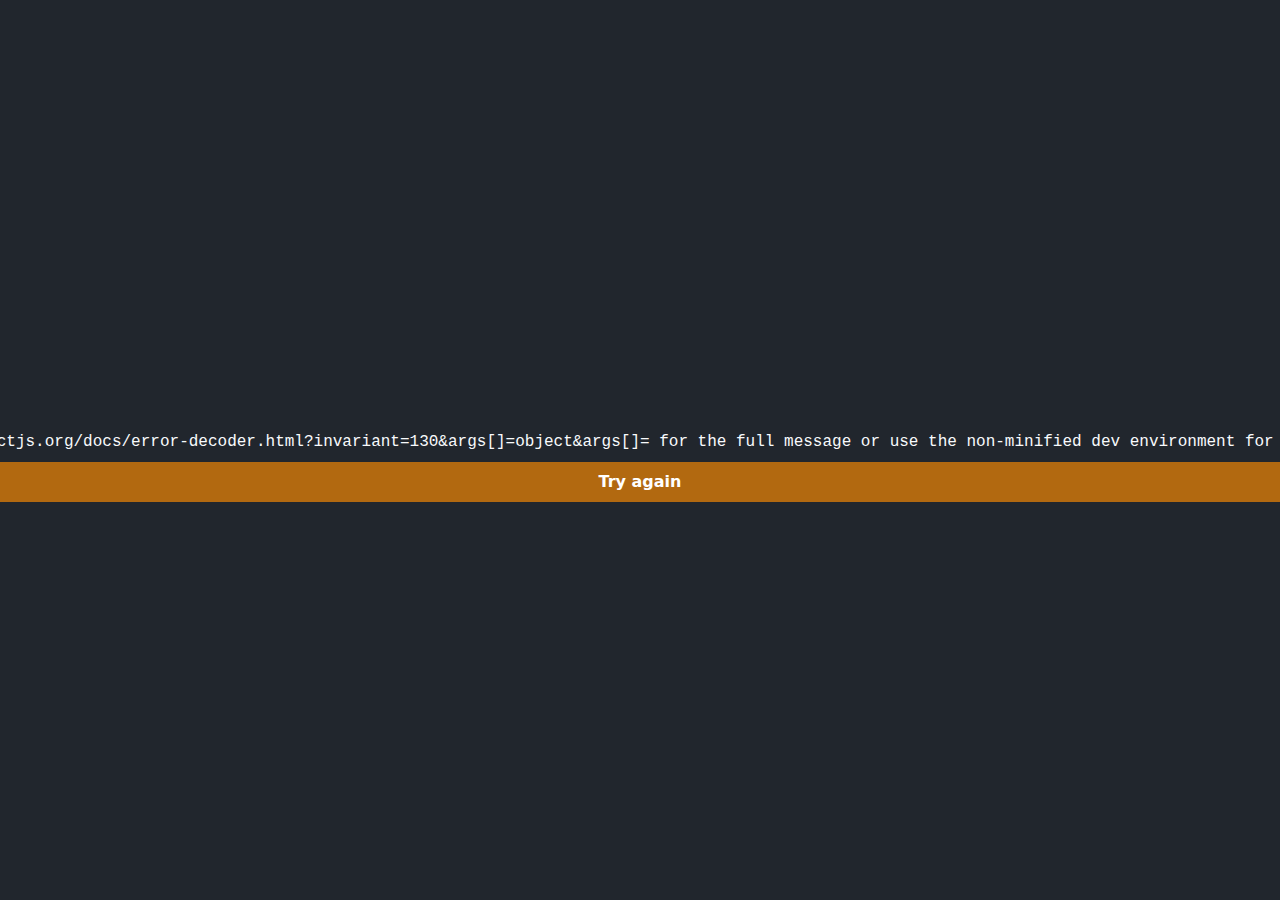
<file: index.html>
<!DOCTYPE html>
<html lang="en">
	<head>
		<meta charset="utf-8" />
		<link rel="icon" href="/favicon.ico" />
		<meta name="viewport" content="width=device-width, initial-scale=1" />
		<meta name="theme-color" content="#000000" />
		<meta name="description" content="Website created by OCC CS Club" />
		<link rel="manifest" href="/manifest.json" />
		<title>Software Development Club</title>
		<script type="module" crossorigin src="/assets/index.1b333a22.js"></script>
		<link rel="stylesheet" href="/assets/index.2f209082.css">
	</head>
	<body >
		<div id="root"></div>
		
	</body>
</html>
</file>
<file: assets/index.2f209082.css>
.navbar{position:relative;display:flex;height:3.5rem;justify-content:space-between;--tw-bg-opacity: 1;background-color:rgb(23 168 255 / var(--tw-bg-opacity));--tw-text-opacity: 1;color:rgb(255 255 255 / var(--tw-text-opacity))}.navbrand{float:left;display:flex;flex-direction:row;align-items:center;justify-items:start;padding-left:0}@media (min-width: 1024px){.navbrand{padding-left:2.5rem}}.navbrand h1{padding-left:.5rem;font-size:1.5rem;line-height:2rem;font-weight:700;--tw-text-opacity: 1;color:rgb(0 0 0 / var(--tw-text-opacity))}.navbar-img-link{margin-left:0;margin-right:0}.navbar-brand-img{margin-left:2.5rem;height:2.5rem;width:2.5rem;border-radius:9999px}.navbar-nav{margin-right:1rem;display:flex;height:100%;max-width:100%}@media (min-width: 1024px){.navbar-nav{margin-right:5rem}}.navbar-nav ul{margin-right:.75rem;display:flex;height:100%;width:100%;list-style-type:none;align-items:center;justify-content:flex-start;padding:0}.responsive{z-index:30;margin-right:0;min-height:100vh;width:12rem;--tw-bg-opacity: 1;background-color:rgb(0 0 0 / var(--tw-bg-opacity));padding-top:5rem}.responsive-lists{flex-direction:column;align-items:flex-start;justify-content:flex-start}.responsive-link{--tw-text-opacity: 1;color:rgb(255 255 255 / var(--tw-text-opacity))}.responsive-item{margin-bottom:3rem}.responsive-btn{position:absolute;right:1rem;z-index:40;cursor:pointer;align-items:center;justify-content:center;border-radius:.25rem;transition-duration:.3s;transition-timing-function:cubic-bezier(.4,0,.2,1)}.responsive-btn:hover{--tw-bg-opacity: 1;background-color:rgb(190 114 0 / var(--tw-bg-opacity))}.navbar-item{display:flex;width:10rem;align-items:center;justify-content:center;padding-top:.875rem;padding-bottom:.875rem;font-weight:700}.navbar-item:hover{cursor:pointer;--tw-bg-opacity: 1;background-color:rgb(190 114 0 / var(--tw-bg-opacity))}@media (min-width: 768px){.navbar-item{width:7rem}}@media (min-width: 1024px){.navbar-item{width:10rem;padding-top:.75rem;padding-bottom:.75rem}}.navbar-link{text-align:center;font-size:1.5rem;line-height:2rem;--tw-text-opacity: 1;color:rgb(255 255 255 / var(--tw-text-opacity))}.group:hover .navbar-link{--tw-text-opacity: 1;color:rgb(255 255 255 / var(--tw-text-opacity))}@media (min-width: 768px){.navbar-link{font-size:1.25rem;line-height:1.75rem;--tw-text-opacity: 1;color:rgb(33 33 33 / var(--tw-text-opacity));transition-duration:.3s;transition-timing-function:cubic-bezier(.4,0,.2,1)}}@media (min-width: 1024px){.navbar-link{font-size:1.5rem;line-height:2rem}}.nav-icon-close{height:3rem;width:3rem}.nav-icon-menu{height:3rem;width:3rem;--tw-text-opacity: 1;color:rgb(0 0 0 / var(--tw-text-opacity))}.nav-icon-menu:hover{--tw-text-opacity: 1;color:rgb(255 255 255 / var(--tw-text-opacity))}.dropdown{display:flex;width:100%;justify-content:center}.dropdown-content{position:absolute;z-index:20;display:none;width:10rem;--tw-translate-y: 2.75rem;transform:translate(var(--tw-translate-x),var(--tw-translate-y)) rotate(var(--tw-rotate)) skew(var(--tw-skew-x)) skewY(var(--tw-skew-y)) scaleX(var(--tw-scale-x)) scaleY(var(--tw-scale-y));--tw-bg-opacity: 1;background-color:rgb(255 255 255 / var(--tw-bg-opacity));--tw-shadow: 0 10px 15px -3px rgb(0 0 0 / .1), 0 4px 6px -4px rgb(0 0 0 / .1);--tw-shadow-colored: 0 10px 15px -3px var(--tw-shadow-color), 0 4px 6px -4px var(--tw-shadow-color);box-shadow:var(--tw-ring-offset-shadow, 0 0 #0000),var(--tw-ring-shadow, 0 0 #0000),var(--tw-shadow);--tw-shadow-color: #000;--tw-shadow: var(--tw-shadow-colored) }.group:hover .dropdown-content{display:block}@media (min-width: 768px){.dropdown-content{top:3.5rem;width:8rem;--tw-translate-y: 0px;transform:translate(var(--tw-translate-x),var(--tw-translate-y)) rotate(var(--tw-rotate)) skew(var(--tw-skew-x)) skewY(var(--tw-skew-y)) scaleX(var(--tw-scale-x)) scaleY(var(--tw-scale-y))}}@media (min-width: 1024px){.dropdown-content{top:3.5rem;width:10rem}}.dropdown-link{display:block;padding-top:.5rem;padding-bottom:.5rem;text-align:center;font-size:1.25rem;line-height:1.75rem;--tw-text-opacity: 1;color:rgb(33 33 33 / var(--tw-text-opacity));transition-duration:.3s;transition-timing-function:cubic-bezier(.4,0,.2,1)}.dropdown-link:hover{--tw-bg-opacity: 1;background-color:rgb(83 83 83 / var(--tw-bg-opacity));--tw-text-opacity: 1;color:rgb(255 255 255 / var(--tw-text-opacity))}@media (min-width: 768px){.dropdown-link{font-size:1.125rem;line-height:1.75rem}}@media (min-width: 1024px){.dropdown-link{font-size:1.25rem;line-height:1.75rem}}*,:before,:after{box-sizing:border-box;border-width:0;border-style:solid;border-color:currentColor}:before,:after{--tw-content: ""}html,:host{line-height:1.5;-webkit-text-size-adjust:100%;tab-size:4;font-family:ui-sans-serif,system-ui,sans-serif,"Apple Color Emoji","Segoe UI Emoji",Segoe UI Symbol,"Noto Color Emoji";font-feature-settings:normal;font-variation-settings:normal;-webkit-tap-highlight-color:transparent}body{margin:0;line-height:inherit}hr{height:0;color:inherit;border-top-width:1px}abbr:where([title]){-webkit-text-decoration:underline dotted;text-decoration:underline dotted}h1,h2,h3,h4,h5,h6{font-size:inherit;font-weight:inherit}a{color:inherit;text-decoration:inherit}b,strong{font-weight:bolder}code,kbd,samp,pre{font-family:ui-monospace,SFMono-Regular,Menlo,Monaco,Consolas,Liberation Mono,Courier New,monospace;font-feature-settings:normal;font-variation-settings:normal;font-size:1em}small{font-size:80%}sub,sup{font-size:75%;line-height:0;position:relative;vertical-align:baseline}sub{bottom:-.25em}sup{top:-.5em}table{text-indent:0;border-color:inherit;border-collapse:collapse}button,input,optgroup,select,textarea{font-family:inherit;font-feature-settings:inherit;font-variation-settings:inherit;font-size:100%;font-weight:inherit;line-height:inherit;letter-spacing:inherit;color:inherit;margin:0;padding:0}button,select{text-transform:none}button,input:where([type="button"]),input:where([type="reset"]),input:where([type="submit"]){-webkit-appearance:button;background-color:transparent;background-image:none}:-moz-focusring{outline:auto}:-moz-ui-invalid{box-shadow:none}progress{vertical-align:baseline}::-webkit-inner-spin-button,::-webkit-outer-spin-button{height:auto}[type=search]{-webkit-appearance:textfield;outline-offset:-2px}::-webkit-search-decoration{-webkit-appearance:none}::-webkit-file-upload-button{-webkit-appearance:button;font:inherit}summary{display:list-item}blockquote,dl,dd,h1,h2,h3,h4,h5,h6,hr,figure,p,pre{margin:0}fieldset{margin:0;padding:0}legend{padding:0}ol,ul,menu{list-style:none;margin:0;padding:0}dialog{padding:0}textarea{resize:vertical}input::placeholder,textarea::placeholder{opacity:1;color:#9ca3af}button,[role=button]{cursor:pointer}:disabled{cursor:default}img,svg,video,canvas,audio,iframe,embed,object{display:block;vertical-align:middle}img,video{max-width:100%;height:auto}[hidden]{display:none}*,:before,:after{--tw-border-spacing-x: 0;--tw-border-spacing-y: 0;--tw-translate-x: 0;--tw-translate-y: 0;--tw-rotate: 0;--tw-skew-x: 0;--tw-skew-y: 0;--tw-scale-x: 1;--tw-scale-y: 1;--tw-pan-x: ;--tw-pan-y: ;--tw-pinch-zoom: ;--tw-scroll-snap-strictness: proximity;--tw-gradient-from-position: ;--tw-gradient-via-position: ;--tw-gradient-to-position: ;--tw-ordinal: ;--tw-slashed-zero: ;--tw-numeric-figure: ;--tw-numeric-spacing: ;--tw-numeric-fraction: ;--tw-ring-inset: ;--tw-ring-offset-width: 0px;--tw-ring-offset-color: #fff;--tw-ring-color: rgb(59 130 246 / .5);--tw-ring-offset-shadow: 0 0 #0000;--tw-ring-shadow: 0 0 #0000;--tw-shadow: 0 0 #0000;--tw-shadow-colored: 0 0 #0000;--tw-blur: ;--tw-brightness: ;--tw-contrast: ;--tw-grayscale: ;--tw-hue-rotate: ;--tw-invert: ;--tw-saturate: ;--tw-sepia: ;--tw-drop-shadow: ;--tw-backdrop-blur: ;--tw-backdrop-brightness: ;--tw-backdrop-contrast: ;--tw-backdrop-grayscale: ;--tw-backdrop-hue-rotate: ;--tw-backdrop-invert: ;--tw-backdrop-opacity: ;--tw-backdrop-saturate: ;--tw-backdrop-sepia: ;--tw-contain-size: ;--tw-contain-layout: ;--tw-contain-paint: ;--tw-contain-style: }::backdrop{--tw-border-spacing-x: 0;--tw-border-spacing-y: 0;--tw-translate-x: 0;--tw-translate-y: 0;--tw-rotate: 0;--tw-skew-x: 0;--tw-skew-y: 0;--tw-scale-x: 1;--tw-scale-y: 1;--tw-pan-x: ;--tw-pan-y: ;--tw-pinch-zoom: ;--tw-scroll-snap-strictness: proximity;--tw-gradient-from-position: ;--tw-gradient-via-position: ;--tw-gradient-to-position: ;--tw-ordinal: ;--tw-slashed-zero: ;--tw-numeric-figure: ;--tw-numeric-spacing: ;--tw-numeric-fraction: ;--tw-ring-inset: ;--tw-ring-offset-width: 0px;--tw-ring-offset-color: #fff;--tw-ring-color: rgb(59 130 246 / .5);--tw-ring-offset-shadow: 0 0 #0000;--tw-ring-shadow: 0 0 #0000;--tw-shadow: 0 0 #0000;--tw-shadow-colored: 0 0 #0000;--tw-blur: ;--tw-brightness: ;--tw-contrast: ;--tw-grayscale: ;--tw-hue-rotate: ;--tw-invert: ;--tw-saturate: ;--tw-sepia: ;--tw-drop-shadow: ;--tw-backdrop-blur: ;--tw-backdrop-brightness: ;--tw-backdrop-contrast: ;--tw-backdrop-grayscale: ;--tw-backdrop-hue-rotate: ;--tw-backdrop-invert: ;--tw-backdrop-opacity: ;--tw-backdrop-saturate: ;--tw-backdrop-sepia: ;--tw-contain-size: ;--tw-contain-layout: ;--tw-contain-paint: ;--tw-contain-style: }.container{width:100%}@media (min-width: 640px){.container{max-width:640px}}@media (min-width: 768px){.container{max-width:768px}}@media (min-width: 1024px){.container{max-width:1024px}}@media (min-width: 1280px){.container{max-width:1280px}}@media (min-width: 1536px){.container{max-width:1536px}}.collapse{visibility:collapse}.absolute{position:absolute}.left-1\/2{left:50%}.top-1\/2{top:50%}.m-auto{margin:auto}.mx-1{margin-left:.25rem;margin-right:.25rem}.mx-2{margin-left:.5rem;margin-right:.5rem}.my-5{margin-top:1.25rem;margin-bottom:1.25rem}.mb-1{margin-bottom:.25rem}.mb-2{margin-bottom:.5rem}.mr-1{margin-right:.25rem}.mt-3{margin-top:.75rem}.mt-\[10px\]{margin-top:10px}.flex{display:flex}.table{display:table}.hidden{display:none}.h-1{height:.25rem}.h-12{height:3rem}.h-2{height:.5rem}.h-2\.5{height:.625rem}.h-\[72px\]{height:72px}.w-12{width:3rem}.w-2{width:.5rem}.w-2\.5{width:.625rem}.w-3\/4{width:75%}.min-w-fit{min-width:-webkit-fit-content;min-width:-moz-fit-content;min-width:fit-content}.-translate-x-1\/2{--tw-translate-x: -50%;transform:translate(var(--tw-translate-x),var(--tw-translate-y)) rotate(var(--tw-rotate)) skew(var(--tw-skew-x)) skewY(var(--tw-skew-y)) scaleX(var(--tw-scale-x)) scaleY(var(--tw-scale-y))}.-translate-y-1\/2{--tw-translate-y: -50%;transform:translate(var(--tw-translate-x),var(--tw-translate-y)) rotate(var(--tw-rotate)) skew(var(--tw-skew-x)) skewY(var(--tw-skew-y)) scaleX(var(--tw-scale-x)) scaleY(var(--tw-scale-y))}.animate-bounce{animation:bounce 1s infinite}.animate-bounce200{animation:bounce 1s infinite .2s}@keyframes bounce{0%,to{transform:translateY(-25%);animation-timing-function:cubic-bezier(.8,0,1,1)}50%{transform:none;animation-timing-function:cubic-bezier(0,0,.2,1)}}.animate-bounce400{animation:bounce 1s infinite .4s}.resize{resize:both}.flex-col{flex-direction:column}.items-center{align-items:center}.justify-center{justify-content:center}.space-x-3>:not([hidden])~:not([hidden]){--tw-space-x-reverse: 0;margin-right:calc(.75rem * var(--tw-space-x-reverse));margin-left:calc(.75rem * calc(1 - var(--tw-space-x-reverse)))}.rounded{border-radius:.25rem}.rounded-full{border-radius:9999px}.rounded-md{border-radius:.375rem}.border-0{border-width:0px}.bg-blue{--tw-bg-opacity: 1;background-color:rgb(33 150 243 / var(--tw-bg-opacity))}.bg-occ_color{--tw-bg-opacity: 1;background-color:rgb(178 105 16 / var(--tw-bg-opacity))}.bg-orange{--tw-bg-opacity: 1;background-color:rgb(255 150 23 / var(--tw-bg-opacity))}.px-4{padding-left:1rem;padding-right:1rem}.py-2{padding-top:.5rem;padding-bottom:.5rem}.text-center{text-align:center}.text-4xl{font-size:2.25rem;line-height:2.5rem}.text-6xl{font-size:3.75rem;line-height:1}.text-lg{font-size:1.125rem;line-height:1.75rem}.text-xl{font-size:1.25rem;line-height:1.75rem}.font-medium{font-weight:500}.font-semibold{font-weight:600}.text-black{--tw-text-opacity: 1;color:rgb(0 0 0 / var(--tw-text-opacity))}.text-blue{--tw-text-opacity: 1;color:rgb(33 150 243 / var(--tw-text-opacity))}.text-orange{--tw-text-opacity: 1;color:rgb(255 150 23 / var(--tw-text-opacity))}.text-slate-50{--tw-text-opacity: 1;color:rgb(248 250 252 / var(--tw-text-opacity))}.text-white{--tw-text-opacity: 1;color:rgb(255 255 255 / var(--tw-text-opacity))}.shadow{--tw-shadow: 0 1px 3px 0 rgb(0 0 0 / .1), 0 1px 2px -1px rgb(0 0 0 / .1);--tw-shadow-colored: 0 1px 3px 0 var(--tw-shadow-color), 0 1px 2px -1px var(--tw-shadow-color);box-shadow:var(--tw-ring-offset-shadow, 0 0 #0000),var(--tw-ring-shadow, 0 0 #0000),var(--tw-shadow)}.blur{--tw-blur: blur(8px);filter:var(--tw-blur) var(--tw-brightness) var(--tw-contrast) var(--tw-grayscale) var(--tw-hue-rotate) var(--tw-invert) var(--tw-saturate) var(--tw-sepia) var(--tw-drop-shadow)}html,body{overflow:visible;margin:0;padding:0;background-color:#21262d;background-size:cover}header{height:8em;width:auto;background-color:#000}.content{z-index:1;position:absolute;top:0px;display:flex;align-items:left}.content h1{color:#fff;font:36px sans-serif;font-weight:700;margin:auto 1em}ul{margin:0;padding:0}a{padding:0}#active{background-color:#b26910}.hover\:bg-amber-600:hover{--tw-bg-opacity: 1;background-color:rgb(217 119 6 / var(--tw-bg-opacity))}.hover\:text-white:hover{--tw-text-opacity: 1;color:rgb(255 255 255 / var(--tw-text-opacity))}.focus\:outline-none:focus{outline:2px solid transparent;outline-offset:2px}.focus\:ring:focus{--tw-ring-offset-shadow: var(--tw-ring-inset) 0 0 0 var(--tw-ring-offset-width) var(--tw-ring-offset-color);--tw-ring-shadow: var(--tw-ring-inset) 0 0 0 calc(3px + var(--tw-ring-offset-width)) var(--tw-ring-color);box-shadow:var(--tw-ring-offset-shadow),var(--tw-ring-shadow),var(--tw-shadow, 0 0 #0000)}.focus\:ring-amber-600:focus{--tw-ring-opacity: 1;--tw-ring-color: rgb(217 119 6 / var(--tw-ring-opacity))}.active\:bg-amber-700:active{--tw-bg-opacity: 1;background-color:rgb(180 83 9 / var(--tw-bg-opacity))}
</file>
